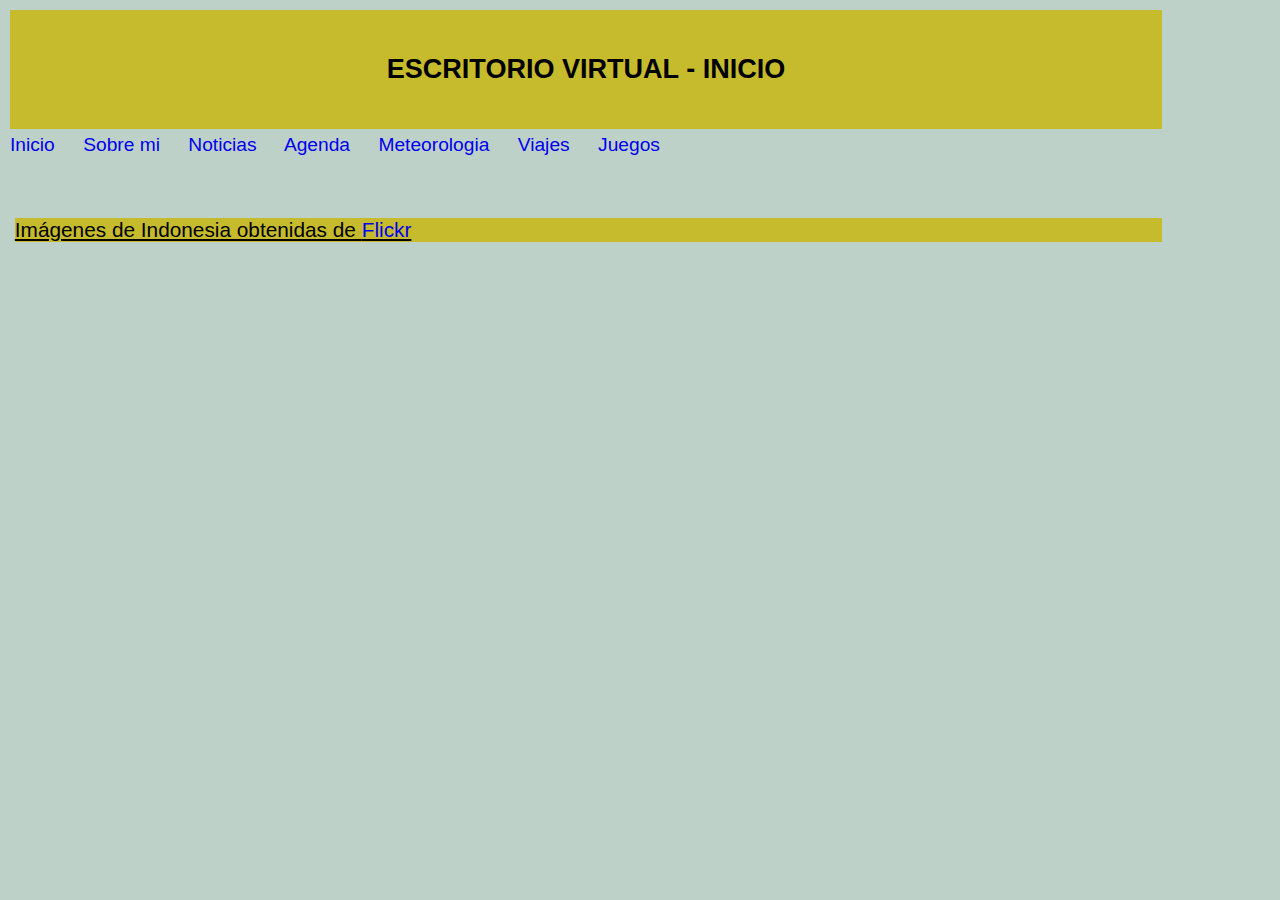
<file: index.html>
<!DOCTYPE HTML>

<html lang="es">
<head>
    <!-- Datos que describen el documento -->
    <meta charset="UTF-8" />
    <title>Escritorio Virtual</title>
    <meta name ="author" content ="Pablo Fernando Urones Clavera" />
    <meta name="viewport" content="width=device-width, initial-scale=1.0">
    <meta name ="description" content ="Documento con información del escritorio virtual"/>
    <meta name ="keywords" content ="fondo"/>
    <meta name ="viewport" content ="width=device-width, initial scale=1.0"/>
    <script src="http://ajax.googleapis.com/ajax/libs/jquery/3.6.0/jquery.min.js"></script>
    <script src="JS/fondo.js"></script>

    <style>
        /* Establecer la imagen como fondo de pantalla */
        body {
          margin: 0;
          padding: 0;
          background-size: cover;
          background-position: center;
          background-attachment: fixed; /* Fondo fijo al hacer scroll */
        }
    
        /* Opcional: Estilos adicionales para el contenido */
        .content {
          padding: 20px;
          color: white;
          text-align: center;
        }
      </style>
    <!-- añadir el elemento link de enlace a la hoja de estilo dentro del <head> del documento html -->
    <link rel="stylesheet" type="text/css" href="estilo/layout.css" />
    <link rel="stylesheet" type="text/css" href="estilo/estilo.css" />
    <link rel="icon" href="multimedia/favicon.ico">
</head>

<body>
    <!-- Datos con el contenidos que aparece en el navegador -->
    <header><h1>Escritorio Virtual - Inicio</h1></header>
        <nav>
            <a href="index.html" accesskey="I" tabindex="1">Inicio</a>
            <a href="sobremi.html" accesskey="S" tabindex="2">Sobre mi</a>
            <a href="noticias.html" accesskey="N" tabindex="3">Noticias</a>
            <a href="agenda.html" accesskey="A" tabindex="4">Agenda</a>
            <a href="meteorologia.html" accesskey="M" tabindex="5">Meteorologia</a>
            <a href="viajes.html" accesskey="V" tabindex="6">Viajes</a>
            <a href="juegos.html" accesskey="J" tabindex="7">Juegos</a>
        </nav>
        <main>
            <section title="sect">
                <h2>Imágenes de Indonesia obtenidas de <a href="https://www.flickr.com/">Flickr</a></h2>
            </section>
        </main>
<script>
    const fondo = new Fondo("Indonesia", "Yakarta", "120, -5");
    fondo.llamada();
</script>
</body>
</html>
</file>
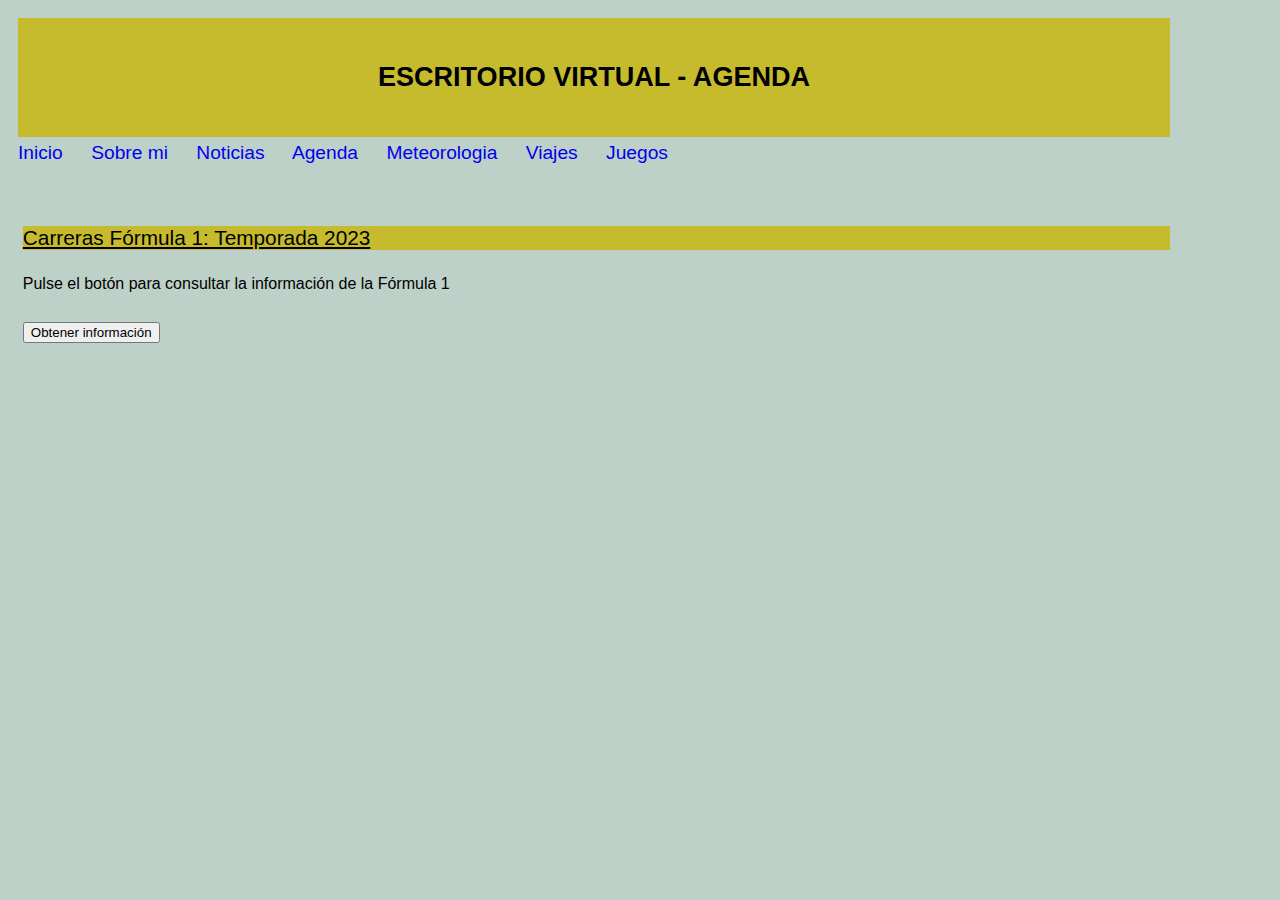
<file: agenda.html>
<!DOCTYPE HTML>

<html lang="es">
<head>
    <!-- Datos que describen el documento -->
    <meta charset="UTF-8" />
    <title>Escritorio Virtual</title>
    <meta name ="author" content ="Pablo Fernando Urones Clavera" />
    <meta name="viewport" content="width=device-width, initial-scale=1.0">
    <meta name ="description" content ="Documento con la agenda" />
    <meta name ="keywords" content ="formula 1, carrera, temporada" />
    <script src="http://ajax.googleapis.com/ajax/libs/jquery/3.6.0/jquery.min.js"></script>
    <script src="JS/agenda.js"></script>

    <!-- añadir el elemento link de enlace a la hoja de estilo dentro del <head> del documento html -->
    <link rel="stylesheet" type="text/css" href="estilo/layout.css" />
    <link rel="stylesheet" type="text/css" href="estilo/estilo.css" />  
    <link rel="stylesheet" type="text/css" href="estilo/agenda.css" />  
    <link rel="icon" href="multimedia/favicon.ico">
</head>

<body>
    <header><h1>Escritorio Virtual - Agenda</h1></header>
        <nav>
            <a href="index.html" accesskey="I" tabindex="1">Inicio</a>
            <a href="sobremi.html" accesskey="S" tabindex="2">Sobre mi</a>
            <a href="noticias.html" accesskey="N" tabindex="3">Noticias</a>
            <a href="agenda.html" accesskey="A" tabindex="4">Agenda</a>
            <a href="meteorologia.html" accesskey="M" tabindex="5">Meteorologia</a>
            <a href="viajes.html" accesskey="V" tabindex="6">Viajes</a>
            <a href="juegos.html" accesskey="J" tabindex="7">Juegos</a>
        </nav>
        <main>
            <section>
                <h2>Carreras Fórmula 1: Temporada 2023</h2>
                <p>Pulse el botón para consultar la información de la Fórmula 1</p>
                <button onclick="agenda.mostrar()">Obtener información</button>
            </section>
        </main>
</body>
</html>
</file>
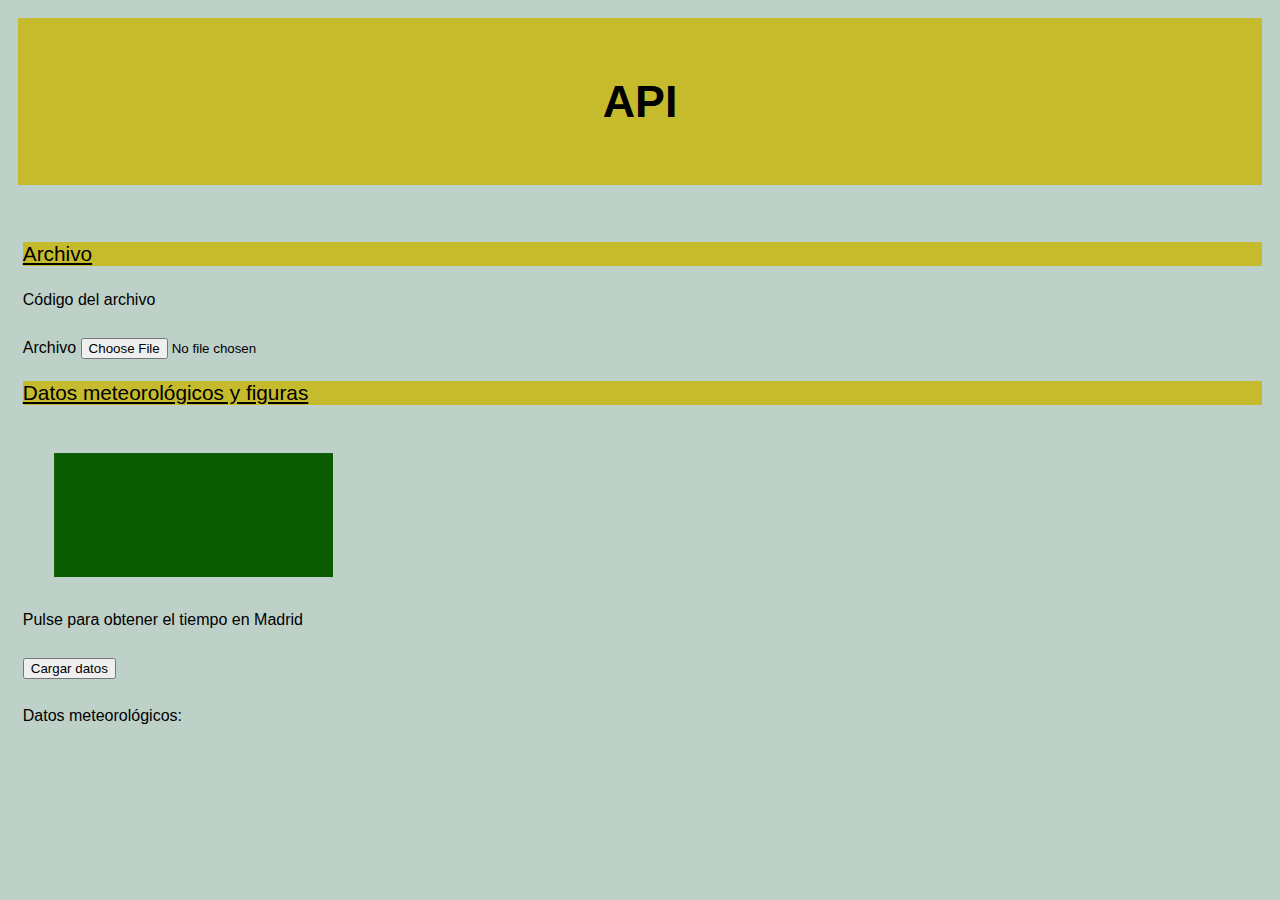
<file: api.html>
<!DOCTYPE html>
<html lang="es">
<head>
    <meta charset="utf-8">
    <title>API</title>
    <meta name="description" content="api, canvas, file">
    <meta name="author" content="Pablo Urones Clavera">
    <meta name="viewport" content="width=device-width, initial-scale=1.0">
    <link rel="stylesheet" type="text/css" href="estilo/layout.css" />
    <link rel="stylesheet" type="text/css" href="estilo/api.css" />
    <script src="http://ajax.googleapis.com/ajax/libs/jquery/3.6.0/jquery.min.js"></script>
    <script src="JS/api.js"></script>
</head>
<body onload="loader()">
<header><h1>API</h1></header>
    <main>
    <section>
        <h2>Archivo</h2>
            <p title="codigo">Código del archivo</p>
            <label for="files" >Archivo</label>
            <input type="file" id="files" title="files" onchange="apiFile.processFiles();">
    </section>
    <section>
        <h2>Datos meteorológicos y figuras</h2>
        <canvas title="rect"></canvas>
        <p>Pulse para obtener el tiempo en Madrid</p>
        <button onclick="meteo.verJSON()">Cargar datos</button>
        <p title="datos">Datos meteorológicos:</p>
    </section>
</main>
</body>
</html>
</file>
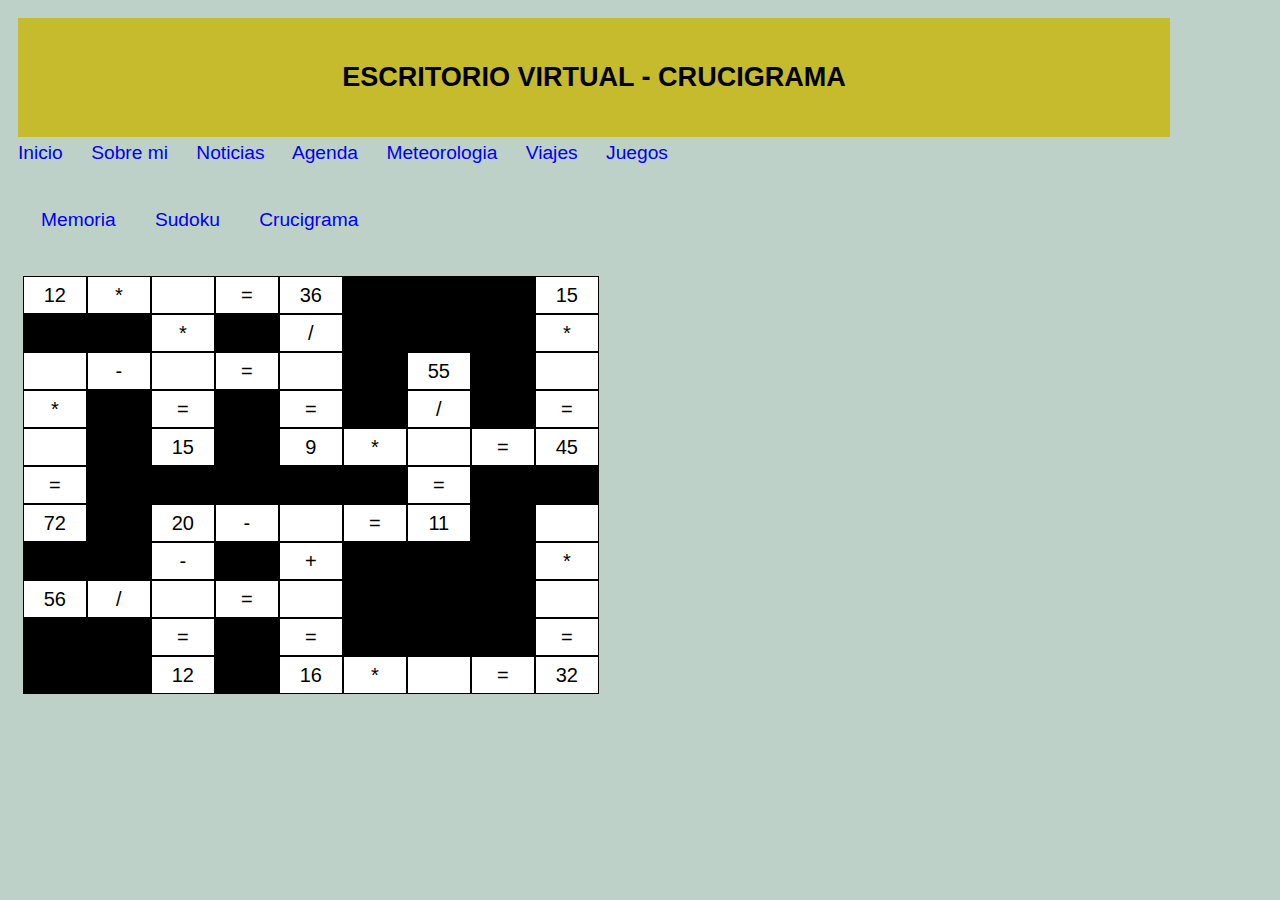
<file: crucigrama.html>
<!DOCTYPE HTML>

<html lang="es">
<head>
    <!-- Datos que describen el documento -->
    <meta charset="UTF-8" />
    <title>Escritorio Virtual</title>
    <meta name ="author" content ="Pablo Fernando Urones Clavera" />
    <meta name="viewport" content="width=device-width, initial-scale=1.0">
    <meta name ="description" content ="Documento con el crucigrama matemático" />
    <meta name ="keywords" content ="matematicas, crucigrama, numero" />
    <script src="http://ajax.googleapis.com/ajax/libs/jquery/3.6.0/jquery.min.js"></script>
    <script src="JS/crucigrama.js"></script>

    <!-- <link rel="icon" href="multimedia/imagenes/favicon.ico"> añadir el elemento link de enlace a la hoja de estilo dentro del <head> del documento html -->
    <link rel="stylesheet" type="text/css" href="estilo/layout.css" />
    <link rel="stylesheet" type="text/css" href="estilo/estilo.css" />
    <link rel="stylesheet" type="text/css" href="estilo/juegos.css" />  
    <link rel="stylesheet" type="text/css" href="estilo/crucigrama.css" /> 
    <link rel="stylesheet" type="text/css" href="estilo/estilo_botonera.css" />   
    <link rel="icon" href="multimedia/favicon.ico">
    
</head>

<body>
    <header><h1>Escritorio Virtual - Crucigrama</h1></header>
        <nav>
            <a href="index.html" accesskey="I" tabindex="1">Inicio</a>
            <a href="sobremi.html" accesskey="S" tabindex="2">Sobre mi</a>
            <a href="noticias.html" accesskey="N" tabindex="3">Noticias</a>
            <a href="agenda.html" accesskey="A" tabindex="4">Agenda</a>
            <a href="meteorologia.html" accesskey="M" tabindex="5">Meteorologia</a>
            <a href="viajes.html" accesskey="V" tabindex="6">Viajes</a>
            <a href="juegos.html" accesskey="J" tabindex="7">Juegos</a>
        </nav>
        <nav title="juegos">
            <a href="memoria.html">Memoria</a>
            <a href="sudoku.html">Sudoku</a>
            <a href="crucigrama.html">Crucigrama</a>
    
        </nav>
        <main>

        </main>
        <section data-type="botonera">
            <h2>Botonera</h2>
            <button onclick="crucigrama.introduceElement(1)">1</button>
            <button onclick="crucigrama.introduceElement(2)">2</button>
            <button onclick="crucigrama.introduceElement(3)">3</button>
            <button onclick="crucigrama.introduceElement(4)">4</button>
            <button onclick="crucigrama.introduceElement(5)">5</button>
            <button onclick="crucigrama.introduceElement(6)">6</button>
            <button onclick="crucigrama.introduceElement(7)">7</button>
            <button onclick="crucigrama.introduceElement(8)">8</button>
            <button onclick="crucigrama.introduceElement(9)">9</button>
            <button onclick="crucigrama.introduceElement('*')">*</button>
            <button onclick="crucigrama.introduceElement('+')">+</button>
            <button onclick="crucigrama.introduceElement('-')">-</button>
            <button onclick="crucigrama.introduceElement('/')">/</button>
        </section>
        <script>


            crucigrama.paintMathword();
            document.addEventListener('keydown', (event) => {
            crucigrama.selectedCell = document.querySelector('p[data-state="clicked"]');
            const validas = ['1', '2', '3', '4', '5', '6', '7', '8', '9', '+', '-', '*', '/'];
            if (crucigrama.selectedCell) {
                if (validas.includes(event.key)) {
                    crucigrama.introduceElement(event.key);
                } else {
                    alert('No válido, seleccione un número del 1 al 9 o un signo aritmetico: + - * /.');
                }
            } else {
                alert('Seleccione una celda antes de pulsar un número.');
            }
        });
        
        </script>
</body>
</html>
</file>
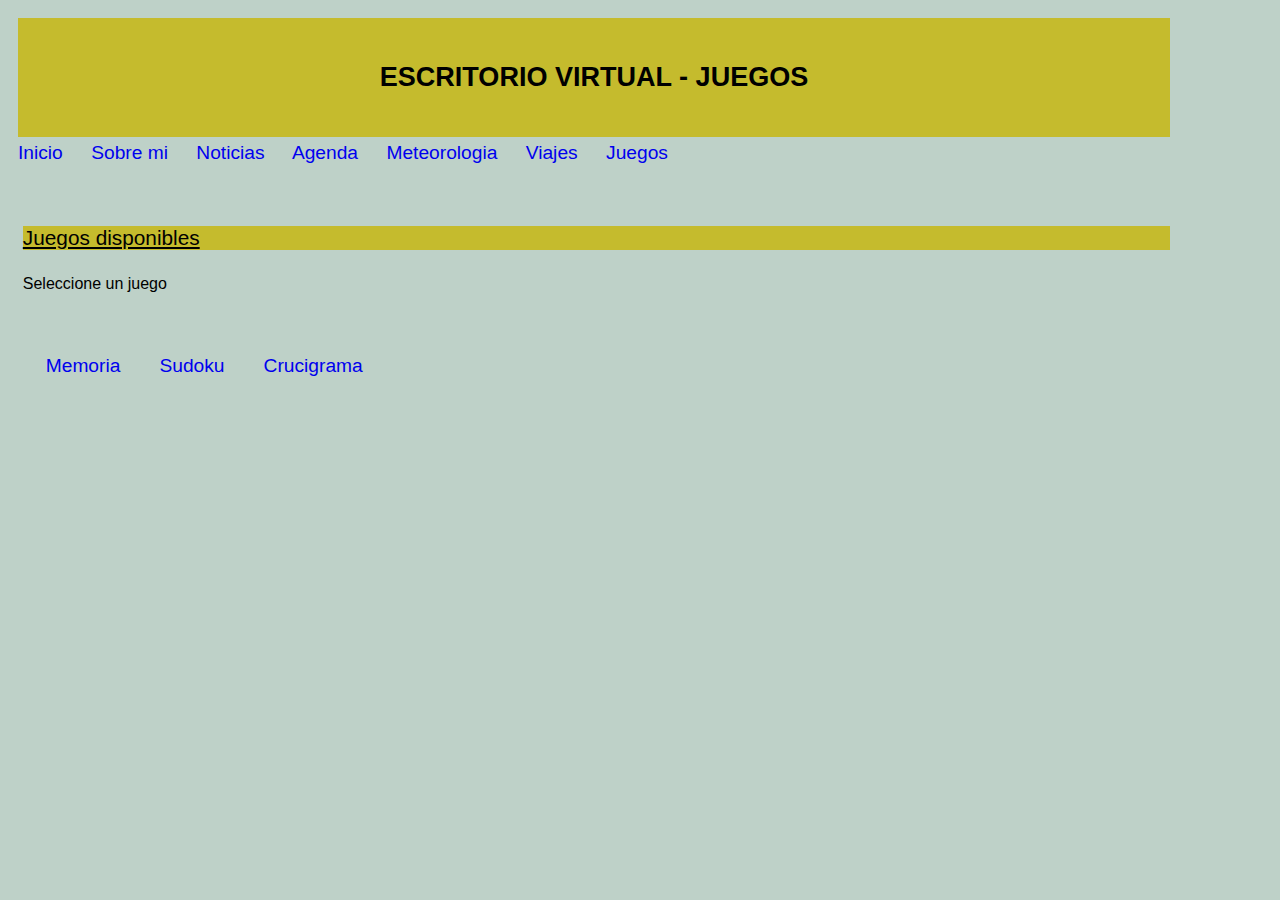
<file: juegos.html>
<!DOCTYPE HTML>

<html lang="es">
<head>
    <!-- Datos que describen el documento -->
    <meta charset="UTF-8" />
    <title>Escritorio Virtual</title>
    <meta name ="author" content ="Pablo Fernando Urones Clavera" />
    <meta name="viewport" content="width=device-width, initial-scale=1.0">
    <meta name ="description" content ="Documento con los juegos" />
    <meta name ="keywords" content ="memoria, sudoku, crucigrama" />

    <!-- añadir el elemento link de enlace a la hoja de estilo dentro del <head> del documento html -->
    <link rel="stylesheet" type="text/css" href="estilo/layout.css" />
    <link rel="stylesheet" type="text/css" href="estilo/estilo.css" />  
    <link rel="stylesheet" type="text/css" href="estilo/juegos.css" />  
    <link rel="icon" href="multimedia/favicon.ico">
</head>

<body>
    <header><h1>Escritorio Virtual - Juegos</h1></header>
        <nav>
            <a href="index.html" accesskey="I" tabindex="1">Inicio</a>
            <a href="sobremi.html" accesskey="S" tabindex="2">Sobre mi</a>
            <a href="noticias.html" accesskey="N" tabindex="3">Noticias</a>
            <a href="agenda.html" accesskey="A" tabindex="4">Agenda</a>
            <a href="meteorologia.html" accesskey="M" tabindex="5">Meteorologia</a>
            <a href="viajes.html" accesskey="V" tabindex="6">Viajes</a>
            <a href="juegos.html" accesskey="J" tabindex="7">Juegos</a>
        </nav>
        <main>
            <section>
                <h2>Juegos disponibles</h2>
                <p>Seleccione un juego</p>
                <nav title="juegos">
                    <a href="memoria.html">Memoria</a>
                    <a href="sudoku.html">Sudoku</a>
                    <a href="crucigrama.html">Crucigrama</a>
                </nav>
            </section>
        </main>

</body>
</html>
</file>
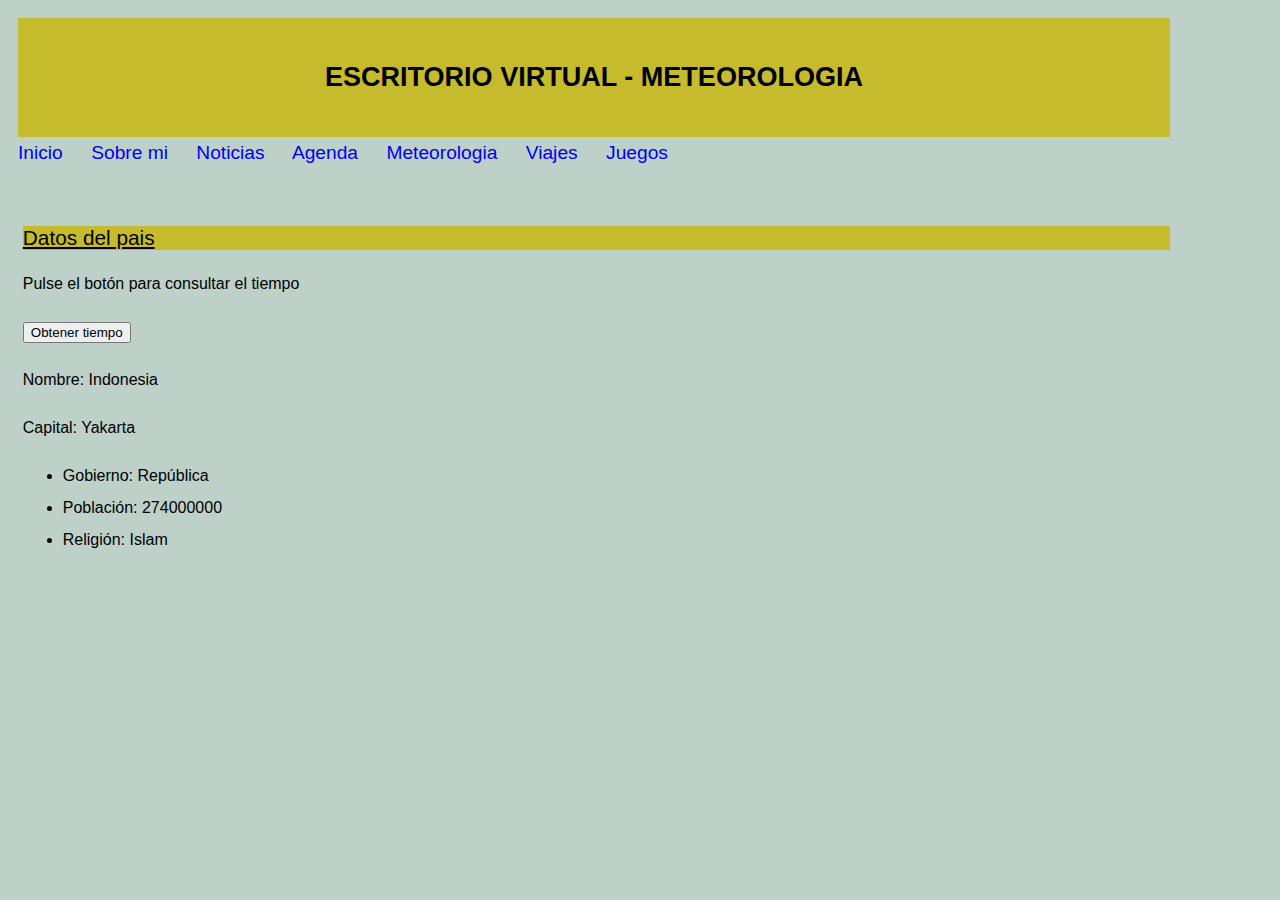
<file: meteorologia.html>
<!DOCTYPE HTML>

<html lang="es">
<head>
    <!-- Datos que describen el documento -->
    <meta charset="UTF-8" />
    <title>Escritorio Virtual</title>
    <meta name ="author" content ="Pablo Fernando Urones Clavera" />
    <meta name="viewport" content="width=device-width, initial-scale=1.0">
    <meta name ="description" content ="Documento con la meteorologia" />
    <meta name ="keywords" content ="tiempo, lluvia, sol, temperatura" />
    <script src="http://ajax.googleapis.com/ajax/libs/jquery/3.6.0/jquery.min.js"></script>
    <script src="JS/Pais.js"></script>

    <!-- añadir el elemento link de enlace a la hoja de estilo dentro del <head> del documento html -->
    <link rel="stylesheet" type="text/css" href="estilo/layout.css" />
    <link rel="stylesheet" type="text/css" href="estilo/estilo.css" />
    <link rel="stylesheet" type="text/css" href="estilo/meteorologia.css" />
    <link rel="icon" href="multimedia/favicon.ico">
</head>

<body>
    <header><h1>Escritorio Virtual - Meteorologia</h1></header>
        <nav>
            <a href="index.html" accesskey="I" tabindex="1">Inicio</a>
            <a href="sobremi.html" accesskey="S" tabindex="2">Sobre mi</a>
            <a href="noticias.html" accesskey="N" tabindex="3">Noticias</a>
            <a href="agenda.html" accesskey="A" tabindex="4">Agenda</a>
            <a href="meteorologia.html" accesskey="M" tabindex="5">Meteorologia</a>
            <a href="viajes.html" accesskey="V" tabindex="6">Viajes</a>
            <a href="juegos.html" accesskey="J" tabindex="7">Juegos</a>
        </nav>
        <main>
        <h2>Datos del pais</h2> 
        <p>Pulse el botón para consultar el tiempo</p>
        <button onclick="indonesia.verJSON()">Obtener tiempo</button>
        <script>
            indonesia.muestraDatosPrincipales();
            indonesia.muestraDatosSecundarios();
        </script>
    </main>
</body>
</html>
</file>
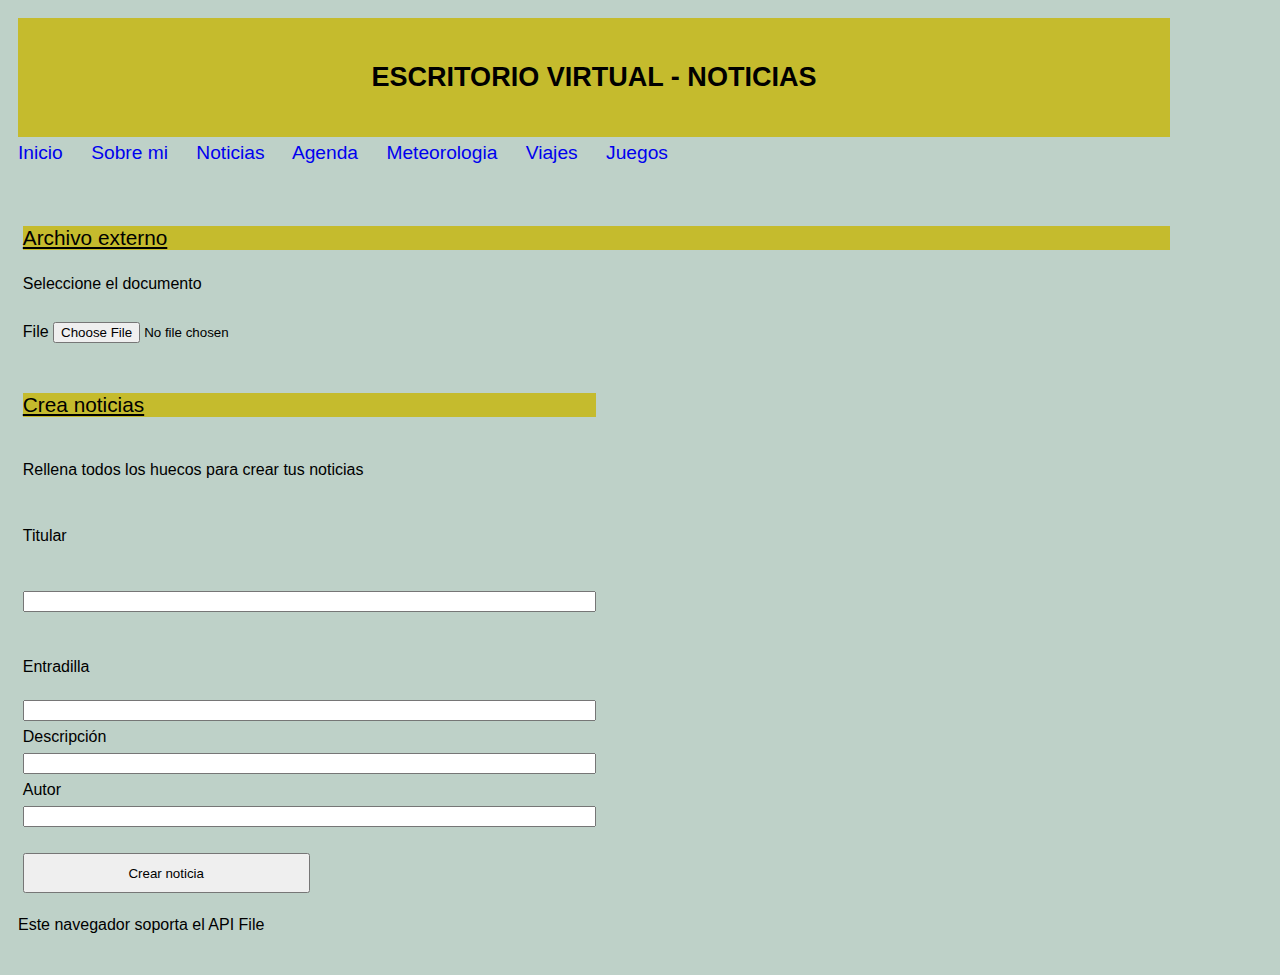
<file: noticias.html>
<!DOCTYPE HTML>

<html lang="es">
<head>
    <!-- Datos que describen el documento -->
    <meta charset="UTF-8" />
    <title>Escritorio Virtual</title>
    <meta name ="author" content ="Pablo Fernando Urones Clavera" />
    <meta name="viewport" content="width=device-width, initial-scale=1.0">
    <meta name ="description" content ="Documento con las noticias" />
    <meta name ="keywords" content ="noticia, titular, entradilla, descripcion, autor" />
    <script src="http://ajax.googleapis.com/ajax/libs/jquery/3.6.0/jquery.min.js"></script>
    <script src="JS/noticias.js"></script>

    <!-- añadir el elemento link de enlace a la hoja de estilo dentro del <head> del documento html -->
    <link rel="stylesheet" type="text/css" href="estilo/layout.css" />
    <link rel="stylesheet" type="text/css" href="estilo/estilo.css" />
    <link rel="stylesheet" type="text/css" href="estilo/noticias.css" />
    <link rel="icon" href="multimedia/favicon.ico">
</head>

<body>
    <header><h1>Escritorio Virtual - Noticias</h1></header>
    <nav>
        <a href="index.html" accesskey="I" tabindex="1">Inicio</a>
        <a href="sobremi.html" accesskey="S" tabindex="2">Sobre mi</a>
        <a href="noticias.html" accesskey="N" tabindex="3">Noticias</a>
        <a href="agenda.html" accesskey="A" tabindex="4">Agenda</a>
        <a href="meteorologia.html" accesskey="M" tabindex="5">Meteorologia</a>
        <a href="viajes.html" accesskey="V" tabindex="6">Viajes</a>
        <a href="juegos.html" accesskey="J" tabindex="7">Juegos</a>
    </nav>
    <main>
        <section title="central">
            <h2>Archivo externo</h2>
            <p title="resultado">Seleccione el documento</p>
            <label for="files">File</label>
            <input type="file" id="files" title="files" onchange="noticias.readInputFile(this.files);">
        </section>
        <section title="not">
            <h3>Crea noticias</h3>
            <p>Rellena todos los huecos para crear tus noticias</p>
            <label for="titular">Titular</label>
            <input type="text" id="titular" title="titular" >
            <label for="entradilla">Entradilla</label>
            <input type="text" id="entradilla" title="entradilla" >
            <label for="descripcion">Descripción</label>
            <input type="text" id="descripcion" title="descripcion" >
            <label for="autor">Autor</label>
            <input type="text" id="autor" title="autor" >
            <button onclick="noticias.crearNoticia();">Crear noticia</button>
        </section>
    </main>
<script>
    var noticias = new Noticias();
</script>
</body>
</html>
</file>
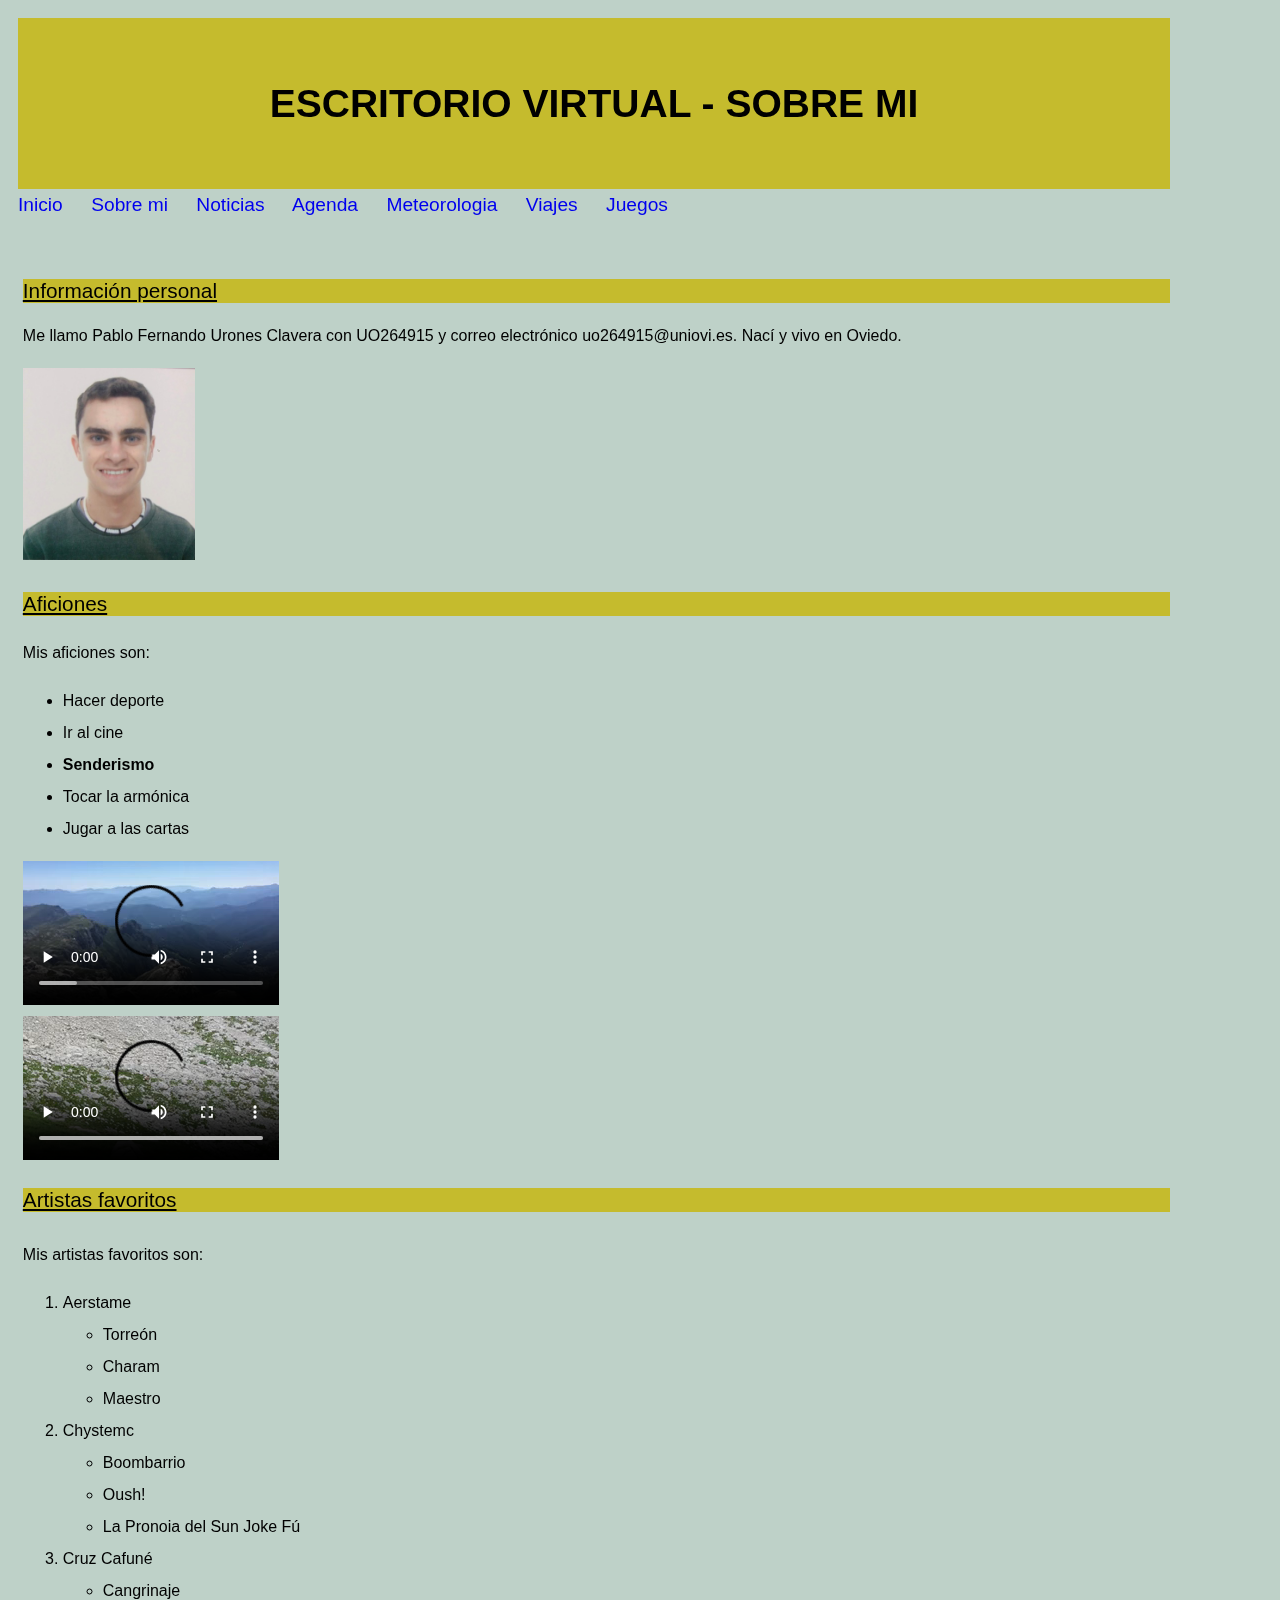
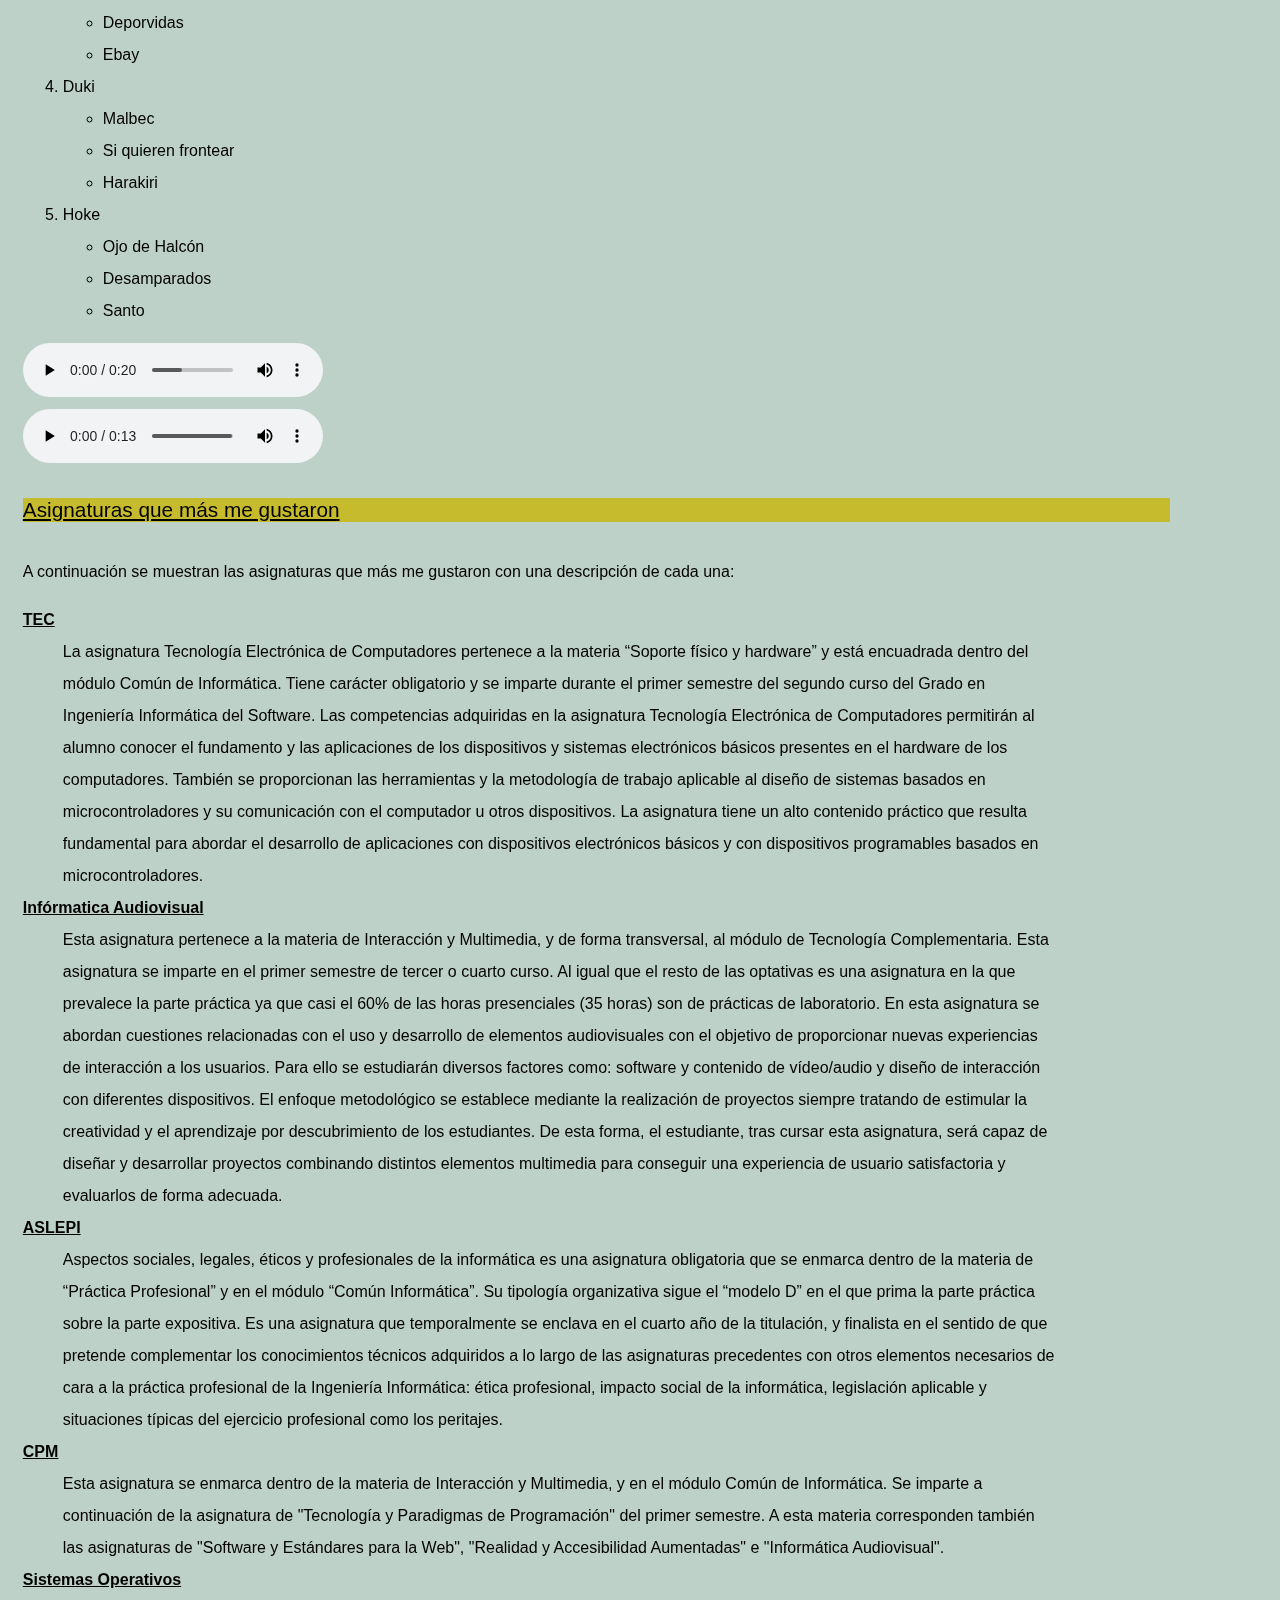
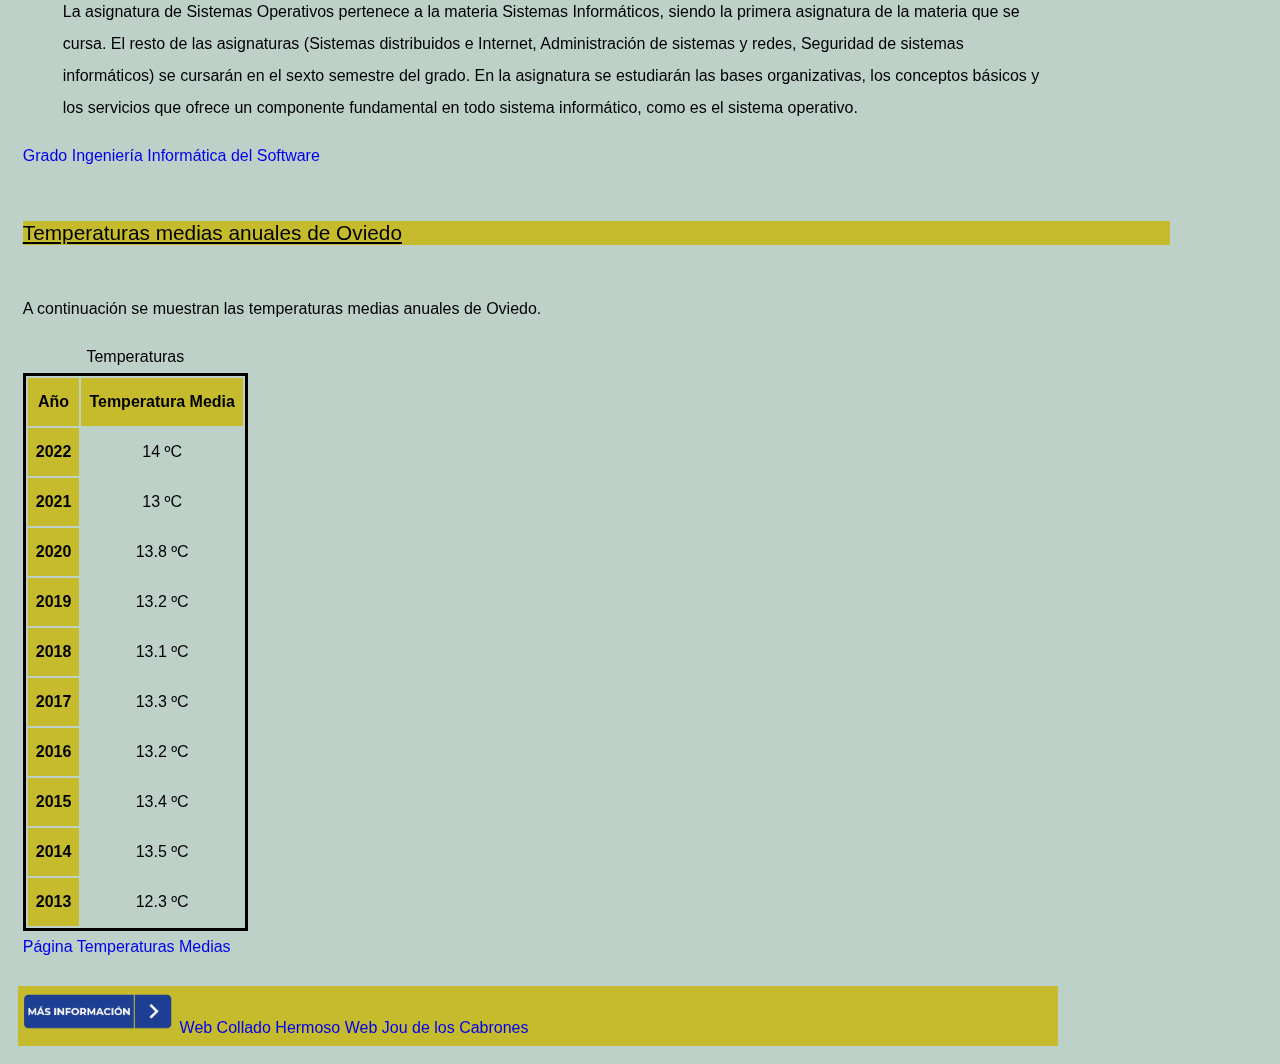
<file: sobremi.html>
<!DOCTYPE HTML>

<html lang="es">
<head>
    <!-- Datos que describen el documento -->
    <meta charset="UTF-8" />
    <title>Escritorio Virtual</title>
    <meta name ="author" content ="Pablo Fernando Urones Clavera" />
    <meta name="viewport" content="width=device-width, initial-scale=1.0">
    <meta name ="description" content ="Documento con informacion personal" />
    <meta name ="keywords" content ="informacion, aficiones, artistas, asignaturas, Oviedo" />

    <link rel="stylesheet" type="text/css" href="estilo/estilo.css" />
    <link rel="stylesheet" type="text/css" href="estilo/layout.css" />  
    <link rel="icon" href="multimedia/favicon.ico">
</head>

<body>
    <header><h1>Escritorio Virtual - Sobre mi</h1></header>
        <nav>
            <a href="index.html" accesskey="I" tabindex="1">Inicio</a>
            <a href="sobremi.html" accesskey="S" tabindex="2">Sobre mi</a>
            <a href="noticias.html" accesskey="N" tabindex="3">Noticias</a>
            <a href="agenda.html" accesskey="A" tabindex="4">Agenda</a>
            <a href="meteorologia.html" accesskey="M" tabindex="5">Meteorologia</a>
            <a href="viajes.html" accesskey="V" tabindex="6">Viajes</a>
            <a href="juegos.html" accesskey="J" tabindex="7">Juegos</a>
        </nav>
    <main>
        <section >
            <h2>Información personal</h2>
            <p>Me llamo Pablo Fernando Urones Clavera con UO264915 y correo electrónico uo264915@uniovi.es. Nací y vivo en Oviedo.</p>
            <img src="multimedia/yo_medio.jpg" alt="pablo">
        </section>
        <section>
            <h3>Aficiones</h3>
            <p>Mis aficiones son: </p>
            <ul>
                <li>Hacer deporte</li>
                <li>Ir al cine</li>
                <li id="destacar">Senderismo</li>
                <li>Tocar la armónica</li>
                <li>Jugar a las cartas</li>
            </ul>
            <video controls preload="auto">
                <source src="multimedia/video/collado.webm">
            </video>
            <video controls preload="auto">
                <source src="multimedia/video/cabrones.mp4">
            </video>

            <h4>Artistas favoritos</h4>
            <p>Mis artistas favoritos son:</p>
            <ol>
                <li>Aerstame
                    <ul>
                        <li>Torreón</li>
                        <li>Charam</li>
                        <li>Maestro</li>
                    </ul>
                </li>
                <li>Chystemc
                    <ul>
                        <li>Boombarrio</li>
                        <li>Oush!</li>
                        <li>La Pronoia del Sun Joke Fú</li>
                    </ul>
                </li>
                <li>Cruz Cafuné
                    <ul>
                        <li>Cangrinaje</li>
                        <li>Deporvidas</li>
                        <li>Ebay</li>
                    </ul>
                </li>
                <li>Duki
                    <ul>
                        <li>Malbec</li>
                        <li>Si quieren frontear</li>
                        <li>Harakiri</li>
                    </ul>
                </li>
                <li>Hoke
                    <ul>
                        <li>Ojo de Halcón</li>
                        <li>Desamparados</li>
                        <li>Santo</li>
                    </ul>
                </li>
            </ol>

            <audio controls>
                <source src="multimedia/audio/chystemc.wav" >
            </audio>
            <audio controls>
                <source src="multimedia/audio/aerstame.mp3">
            </audio>
                
                

            <h5>Asignaturas que más me gustaron</h5>
            <p>A continuación se muestran las asignaturas que más me gustaron con una descripción de cada una:</p>
            <dl>
                <dt> TEC</dt>
                <dd> La asignatura Tecnología Electrónica de Computadores pertenece a la materia “Soporte físico y hardware” y está encuadrada dentro del módulo Común de Informática. Tiene carácter obligatorio y se imparte durante el primer semestre del segundo curso del Grado en Ingeniería Informática del Software.
                    Las competencias adquiridas en la asignatura Tecnología Electrónica de Computadores permitirán al alumno conocer el fundamento y las aplicaciones de los dispositivos y sistemas electrónicos básicos presentes en el hardware de los computadores. También se proporcionan las herramientas y la metodología de trabajo aplicable al diseño de sistemas basados en microcontroladores y su comunicación con el computador u otros dispositivos.
                    La asignatura tiene un alto contenido práctico que resulta fundamental para abordar el desarrollo de aplicaciones con dispositivos electrónicos básicos y con dispositivos programables basados en microcontroladores.</dd>
                <dt> Infórmatica Audiovisual </dt>
                <dd> Esta asignatura pertenece a la materia de Interacción y Multimedia, y de forma transversal, al módulo de Tecnología Complementaria. Esta asignatura se imparte en el primer semestre de tercer o cuarto curso.
                    Al igual que el resto de las optativas es una asignatura en la que prevalece la parte práctica ya que casi el 60% de las horas presenciales (35 horas) son de prácticas de laboratorio.
                    En esta asignatura se abordan cuestiones relacionadas con el uso y desarrollo de elementos audiovisuales con el objetivo de proporcionar nuevas experiencias de interacción a los usuarios. Para ello se estudiarán diversos factores como: software y contenido de vídeo/audio y diseño de interacción con diferentes dispositivos. El enfoque metodológico se establece mediante la realización de proyectos siempre tratando de estimular la creatividad y el aprendizaje por descubrimiento de los estudiantes.
                    De esta forma, el estudiante, tras cursar esta asignatura, será capaz de diseñar y desarrollar proyectos combinando distintos elementos multimedia para conseguir una experiencia de usuario satisfactoria y evaluarlos de forma adecuada. </dd>
                <dt> ASLEPI </dt>
                <dd>Aspectos sociales, legales, éticos y profesionales de la informática es una asignatura obligatoria  que se enmarca dentro de la materia de “Práctica Profesional” y en el módulo “Común Informática”. Su tipología organizativa sigue el “modelo D” en el que prima la parte práctica sobre la parte expositiva. Es una asignatura que temporalmente se enclava en el cuarto año de la titulación, y finalista en el sentido de que pretende complementar los conocimientos técnicos adquiridos a lo largo de las asignaturas precedentes con otros elementos necesarios de cara a la práctica profesional de la Ingeniería Informática: ética profesional, impacto social de la informática, legislación aplicable y situaciones típicas del ejercicio profesional como los peritajes. </dd>
                <dt> CPM </dt>
                <dd> Esta asignatura se enmarca dentro de la materia de Interacción y Multimedia, y en el módulo Común de Informática. Se imparte a continuación de la asignatura de "Tecnología y Paradigmas de Programación" del primer semestre. A esta materia corresponden también las asignaturas de "Software y Estándares para la Web", "Realidad y Accesibilidad Aumentadas" e "Informática Audiovisual". </dd>
                <dt> Sistemas Operativos </dt>
                <dd>La asignatura de Sistemas Operativos pertenece a la materia Sistemas Informáticos, siendo la primera asignatura de la materia que se cursa. El resto de las asignaturas (Sistemas distribuidos e Internet, Administración de sistemas y redes, Seguridad de sistemas informáticos) se cursarán en el sexto semestre del grado.
                    En la asignatura se estudiarán las bases organizativas, los conceptos básicos y los servicios que ofrece un componente fundamental en todo sistema informático, como es el sistema operativo.</dd>
            </dl> 
            <a href="https://ingenieriainformatica.uniovi.es/infoacademica/grado">Grado Ingeniería Informática del Software</a>
        </section>
        <section>
            <h6>Temperaturas medias anuales de Oviedo</h6>   
            <p>A continuación se muestran las temperaturas medias anuales de Oviedo.</p>
            <table>
                <caption>Temperaturas</caption>
                <tbody>
                <tr><th scope="row" id="año">Año</th><th scope="col" id="tempmedia">Temperatura Media</th></tr>
                <tr><th scope="row" id="2022" headers="año">2022</th><td headers="tempmedia">14 ºC</td></tr>
                <tr><th scope="row" id="2021" headers="año">2021</th><td headers="tempmedia">13 ºC</td></tr>
                <tr><th scope="row" id="2020" headers="año">2020</th><td headers="tempmedia">13.8 ºC</td></tr>
                <tr><th scope="row" id="2019" headers="año">2019</th><td headers="tempmedia">13.2 ºC</td></tr>
                <tr><th scope="row" id="2018" headers="año">2018</th><td headers="tempmedia">13.1 ºC</td></tr>
                <tr><th scope="row" id="2017" headers="año">2017</th><td headers="tempmedia">13.3 ºC</td></tr>
                <tr><th scope="row" id="2016" headers="año">2016</th><td headers="tempmedia">13.2 ºC</td></tr>
                <tr><th scope="row" id="2015" headers="año">2015</th><td headers="tempmedia">13.4 ºC</td></tr>
                <tr><th scope="row" id="2014" headers="año">2014</th><td headers="tempmedia">13.5 ºC</td></tr>
                <tr><th scope="row" id="2013" headers="año">2013</th><td headers="tempmedia">12.3 ºC</td></tr>
                </tbody>
            </table>
            <a href="https://www.tutiempo.net/clima/ws-80150.html">Página Temperaturas Medias</a>
        </section>
    </main>
    <footer>
        <img src="multimedia/masinfo.png"  alt="Más información"  />
        <a href="https://www.colladohermoso.es">Web Collado Hermoso</a>
        <a href="http://www.refugiojoudeloscabrones.com/Jou_de_los_cabrones">Web Jou de los Cabrones</a>
    </footer>
</body>
</html>
</file>
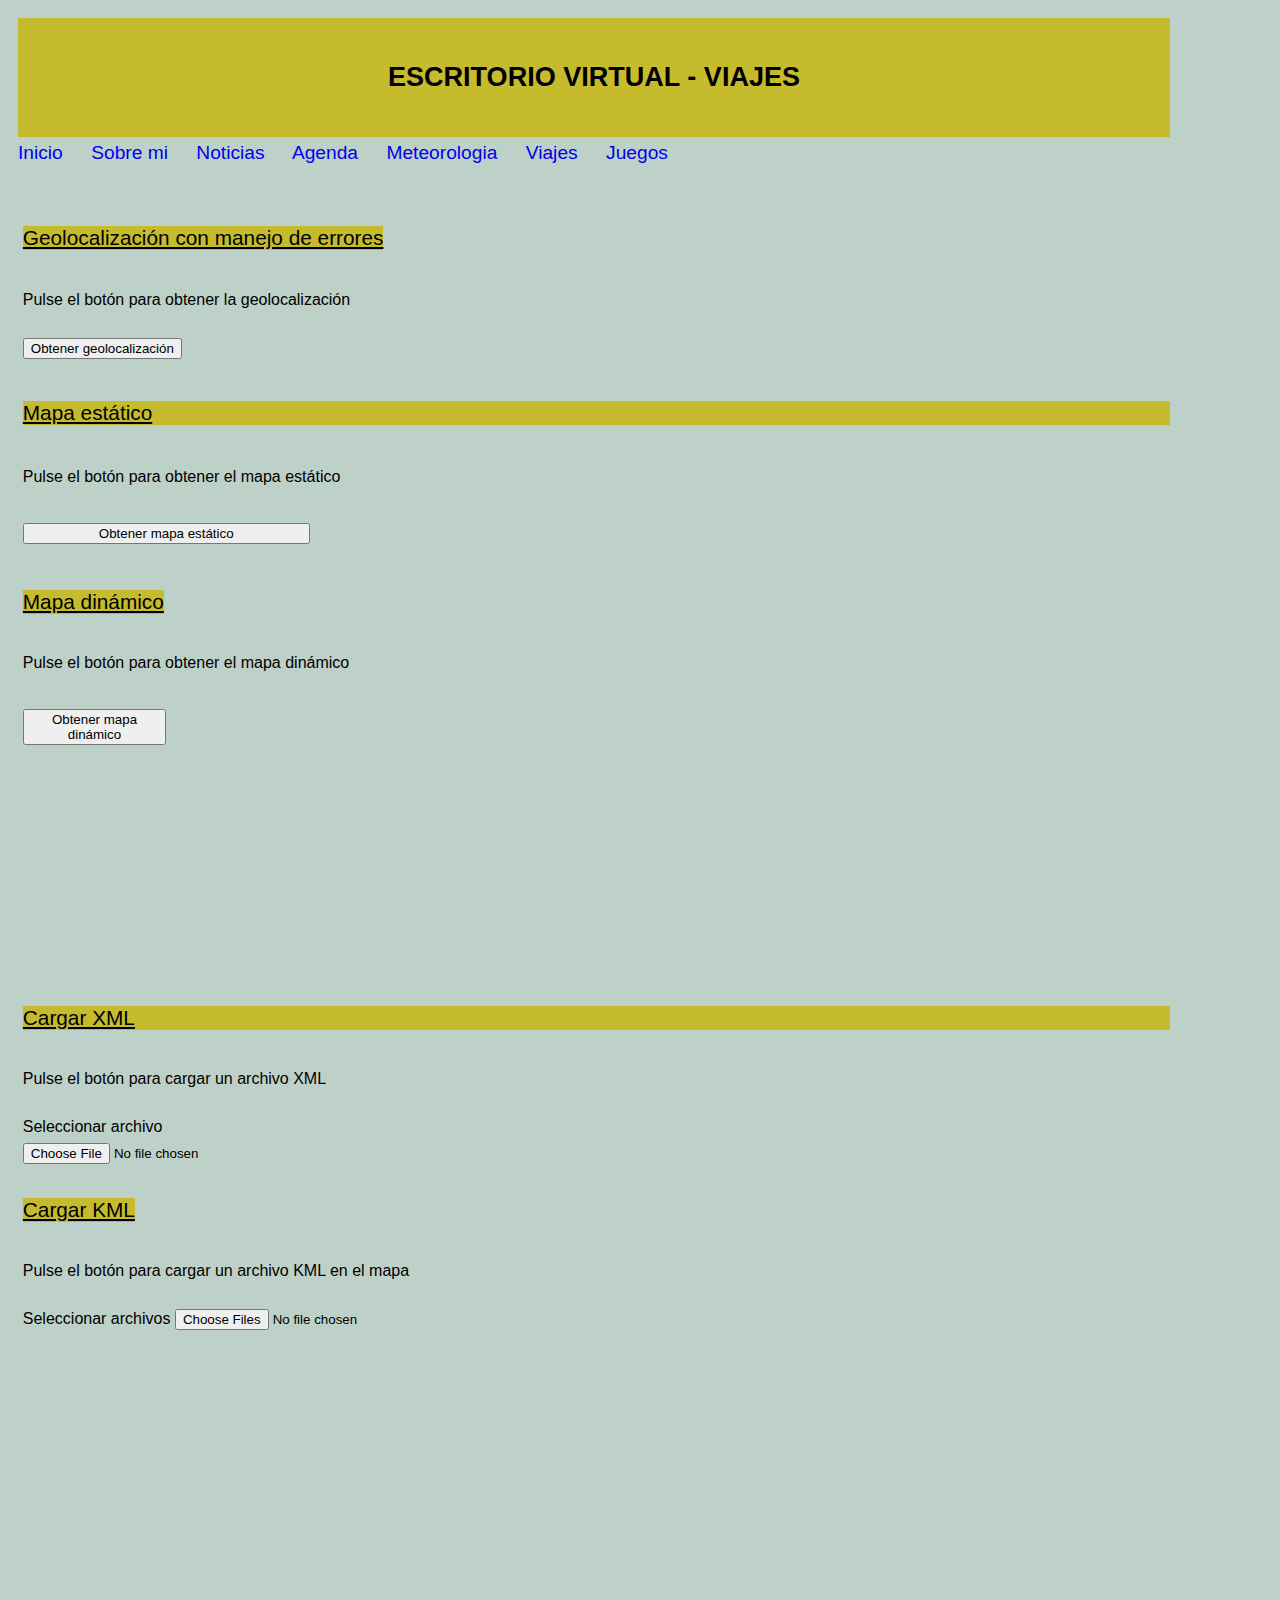
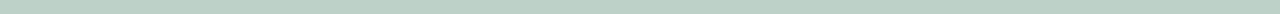
<file: viajes.html>
<!DOCTYPE HTML>

<html lang="es">
<head>
    <!-- Datos que describen el documento -->
    <meta charset="UTF-8" />
    <title>Escritorio Virtual</title>
    <meta name ="author" content ="Pablo Fernando Urones Clavera" />
    <meta name="viewport" content="width=device-width, initial-scale=1.0">
    <meta name ="description" content ="Documento con los viajes" />
    <meta name ="keywords" content ="geolocalizacion, mapa, archivo, ubicacion" />
    <script src="https://api.tiles.mapbox.com/mapbox-gl-js/v2.6.0/mapbox-gl.js"></script>
    <link href="https://api.tiles.mapbox.com/mapbox-gl-js/v2.6.0/mapbox-gl.css" rel="stylesheet">
    <script src="http://ajax.googleapis.com/ajax/libs/jquery/3.6.0/jquery.min.js"></script>
    <script src="JS/viajes.js"></script>

    <!-- añadir el elemento link de enlace a la hoja de estilo dentro del <head> del documento html -->
    <link rel="stylesheet" type="text/css" href="estilo/layout.css" />
    <link rel="stylesheet" type="text/css" href="estilo/estilo.css" />
    <link rel="stylesheet" type="text/css" href="estilo/viajes.css" />
    <link rel="icon" href="multimedia/favicon.ico">
</head>

<body>
    <header><h1>Escritorio Virtual - Viajes</h1></header>
    <nav>
      <a href="index.html" accesskey="I" tabindex="1">Inicio</a>
      <a href="sobremi.html" accesskey="S" tabindex="2">Sobre mi</a>
      <a href="noticias.html" accesskey="N" tabindex="3">Noticias</a>
      <a href="agenda.html" accesskey="A" tabindex="4">Agenda</a>
      <a href="meteorologia.html" accesskey="M" tabindex="5">Meteorologia</a>
      <a href="viajes.html" accesskey="V" tabindex="6">Viajes</a>
      <a href="juegos.html" accesskey="J" tabindex="7">Juegos</a>
  </nav>
  <main>
    <section title="ubicacion">
      <h2>Geolocalización con manejo de errores</h2>    
      <p>Pulse el botón para obtener la geolocalización</p>
      <button onclick="localizacion.verTodo()">Obtener geolocalización</button>
    </section>
    <section title="estatico">
      <h2>Mapa estático</h2>    
      <p>Pulse el botón para obtener el mapa estático</p>
      <button title="estatico" onclick="localizacion.getMapaEstatico()">Obtener mapa estático</button>
    </section>
    <section id="dinamico" title="dinamico">
      <h2>Mapa dinámico</h2>    
      <p>Pulse el botón para obtener el mapa dinámico</p>
      <button title="dinamico" onclick="localizacion.getMapaDinamico()">Obtener mapa dinámico</button>
    </section>
    <section title="unico">
      <h2>Cargar XML</h2>    
      <p>Pulse el botón para cargar un archivo XML</p>
      <label for="xml">Seleccionar archivo</label>
      <input type="file" id="xml" title="unico"  onchange="localizacion.mostrarXML(files);">
    </section>
    <section title="multiple">
      <h2>Cargar KML</h2>    
      <p>Pulse el botón para cargar un archivo KML en el mapa</p>
      <label for="kml">Seleccionar archivos</label>
      <input type="file" id="kml" title="multiple"  onchange="localizacion.mostrarKML(files);" multiple>
    </section>

  </main>
</body>
</html>
</file>
<file: estilo/layout.css>
/* Pablo Fernando Urones Clavera    UO264915  */


/* especificidad = 001 */
body {
  gap: 0.625em;
  padding: 0.625em;
}

/* especificidad = 001 */
header {
  display: flex;
  flex-direction: column;
  text-align: center;
  padding: 1.25em;
  font-size: 1.875em;
}

/* especificidad = 001 */
nav a {
  padding-right: 2%;
  padding-bottom: 0.2em;
  padding-top: 0.2em;
}

/* especificidad = 001 */
h1 {
  flex: auto;
  text-align: center;
}

/* especificidad = 001 */
main {
  padding-top: 2.5em;
  padding-left: 0.3em;
}

/* especificidad = 001 */
footer {
  padding: 0.1em;
}
</file>
<file: estilo/estilo.css>
/* Pablo Fernando Urones Clavera    UO264915  */

/* 
  Black     #000000
  Soft Green     #706e6ecc
  Yellow Mustard    #c5bb2d
*/

/* especificidad = 001 */
body {
    font: 400 1em Verdana, sans-serif;
    line-height: 2em;
    color: #000000;
    background-color: #bed1c8;
    max-width: 90%;
}

/* especificidad = 001 */
header {
    /* hereda color de body */
    background-color: #c5bb2d;
    font: 400 1.3em Verdana, sans-serif;
    text-transform: uppercase;
    text-align: center;
}

h1 {
    font-size: 130%;
}

/* especificidad = 001, 001, 001, 001, 001 */
h2, h3, h4, h5, h6 {
    /* heredan color de body */
    background-color: #c5bb2d;
    text-decoration: underline;
    font: 400 1.3em Verdana, sans-serif;
}

/* especificidad = 001 */
nav {
    font-size: 1.2em;
}

/* especificidad = 001, 001, 001 */
ul, ol, dl {
    max-width: 90%;
    border-width: 0.3em;
    border-bottom-left-radius: 3.1em;
    border-top-left-radius: 3.1em;
}

/* especificidad = 011 */
li[id="destacar"]{
    font-weight: bold;
}

/* especificidad = 001 */
dt {
    max-width: 90%;
    font-weight: bold;
    text-decoration: underline;
}

/* especificidad = 001 */
footer {
    /* hereda color de body */
    background-color: #c5bb2d;
    margin-top: 2%;
    max-width: 90%;
}


/* especificidad = 001 */
img {
    width: 15%;
    height:  20%;
}

/* especificidad = 001 */
table {
    border: 0.2em solid black;
    align-content: center;
    max-width: 50%;
}

/* especificidad = 001 */
td {
    text-align: center;
}

/* especificidad = 001 */
tr {
    text-align: center;
}

/* especificidad = 001 */
th {
    /* hereda color de body */    
    background-color: #c5bb2d;
    padding: 0.5em;
}


/* especificidad = 001 */
a{
    text-decoration: none;
}

audio {
    display: block;
    margin-top: 1%;
    max-width: 70%;
}

/* especificidad = 001 */
video {
    display: block;
    margin-top: 1%;
    height: auto;
    max-width: 70%;
}
</file>
<file: estilo/agenda.css>
/* Pablo Fernando Urones Clavera    UO264915  */


/* especificidad = 001 */
table {
    width: 20%;
    margin: 2%;
    font-size: 0.6em;
}

/* especificidad = 001 */
td {
    width: 20%;
    height: 20%;
    padding: 0.5em;
}

/* especificidad = 001 */
tr {
    width: 20%;
    height: 20%;
    padding: 0.25em;
}
</file>
<file: estilo/api.css>
/* Pablo Fernando Urones Clavera    UO264915  */


/* especificidad = 001 */
body {
    font: 400 1em Verdana, sans-serif;
    line-height: 2em;
    color: #000000;
    background-color: #bed1c8;
}

/* especificidad = 001 */
header {
    /* hereda color de body */
    background-color: #c5bb2d;
    font: 400 1.4em Verdana, sans-serif;
    text-transform: uppercase;
    text-align: center;
}

/* especificidad = 001 */
h2 {
    /* heredan color de body */
    background-color: #c5bb2d;
    text-decoration: underline;
    font: 400 1.3em Verdana, sans-serif;
}

/* especificidad = 001 */
canvas{
    height: 10%;
    width: 25%;
}
</file>
<file: estilo/juegos.css>
/* Pablo Fernando Urones Clavera    UO264915  */

/* especificidad = 003 */
nav[title="juegos"] {
    padding-top: 3%;
    padding-left: 2%;
}

/* especificidad = 003 */
nav[title="juegos"] a {
    padding-right: 3%;
}
</file>
<file: estilo/crucigrama.css>
/* Pablo Fernando Urones Clavera    UO264915  */

/* especificidad = 001 */
main {
    width: 50%;
    height: auto;
    display: grid;
    grid-template-columns: repeat(9, 1fr); 
    grid-template-rows: repeat(11, 1fr);
  }
  
  
/* especificidad = 002 */
main p {
  /* heredan color de body */
  display: flex;
  align-items: center;
  justify-content: center;
  font-size: 20px;
  background-color: #fff;
  border: 0.02em solid #000; 
  padding: 0.1em;
  margin: 0;
}

/* especificidad = 011 */
p[data-state="empty"]{
  /* heredan color de body */
  background-color: black;
}
</file>
<file: estilo/estilo_botonera.css>
/* Estilos para una mediaquery
que muestre la botonera en tablet y móvil */

/* especificidad = 011 */
section[data-type=botonera] {
    display: flex;
    gap: 1em;
    justify-content: center;
    align-items: center;
    flex-wrap: wrap;
}

/* especificidad = 012 */
section[data-type=botonera] h2 {
    width: 100%;
    text-align: center;
}

/* especificidad = 012 */
section[data-type=botonera] button {
    width: calc(15% - 1em);
    height: 4em;
    text-align: center;
    background-color: #000;
    color: #FFF;
}

/* Estilos para dispositivos móviles y tablets */

  
  @media (min-width: 800px) {
    /* especificidad = 011 */
    section[data-type="botonera"] {
      display: none;
    }
  }
</file>
<file: estilo/meteorologia.css>
/* Pablo Fernando Urones Clavera    UO264915  */

/* especificidad = 001 */
img {
    width: 5%;
    height:  5%;
}
</file>
<file: estilo/noticias.css>
/* Pablo Fernando Urones Clavera    UO264915  */

/* especificidad = 001 */
section[title="not"] {
    margin-top: 1.5em;
    display: grid;
    grid-template-columns: repeat(1, 1fr); 
    grid-template-rows: repeat(5, 1fr);
    width: 50%;
    align-items: center;
}



/* especificidad = 001 */
button {
    margin-top: 2em;
    height: 3em;
    width: 50%;
}
</file>
<file: estilo/viajes.css>
/* Pablo Fernando Urones Clavera    UO264915  */

/* especificidad = 001 */
h2 {
    display: inline-block;
}

/* especificidad = 001 */
h3 {
    /* heredan color de body */
    display: inline-block;
}

/* especificidad = 001 */
h4 {
    /* heredan color de body */
    display: inline-block;
    font: 400 1em Verdana, sans-serif;
}

/* especificidad = 001 */
img {
    width: 25%;
    height: 90%;
}


/* especificidad = 011 */
section[title="estatico"]{
    display: grid;
    margin-top: 1em;
    margin-bottom: 1em;
}

/* especificidad = 012 */
section[title="estatico"]>h2{
    display: inline-block;
    margin-top: 1em;
    margin-bottom: 1em;
}

/* especificidad = 012 */
section[title="estatico"]>button{
    width: 25%;
    margin-top: 1em;
    margin-bottom: 1em;
}

/* especificidad = 011 */
section[title="dinamico"]{
    width: 50%; 
    height: 25em; 
    margin-top: 1em;
    margin-bottom: 1em;
}

/* especificidad = 012 */
section[title="dinamico"]>button{
    width: 25%;
    margin-top: 1em;
    margin-bottom: 1em;
}

/* especificidad = 011 */
section[title="unico"]{
    display: grid;
}

/* especificidad = 012 */
section[title="unico"]>p {
    display: block;
}

/* especificidad = 012 */
section[title="unico"]>h4 {
    display: block;
}

/* especificidad = 011 */
section[title="unico"]>a{
    display: block;
}

/* especificidad = 012 */
section[title="unico"]>img {
    display: block;
    height: 70%;
    width: 30%;
    margin: 1em;
}

/* especificidad = 011 */
section[title="multiple"]{
    width: 50%; 
    height: 25em; 
    margin-top: 1em;
    margin-bottom: 1em;
}
</file>
